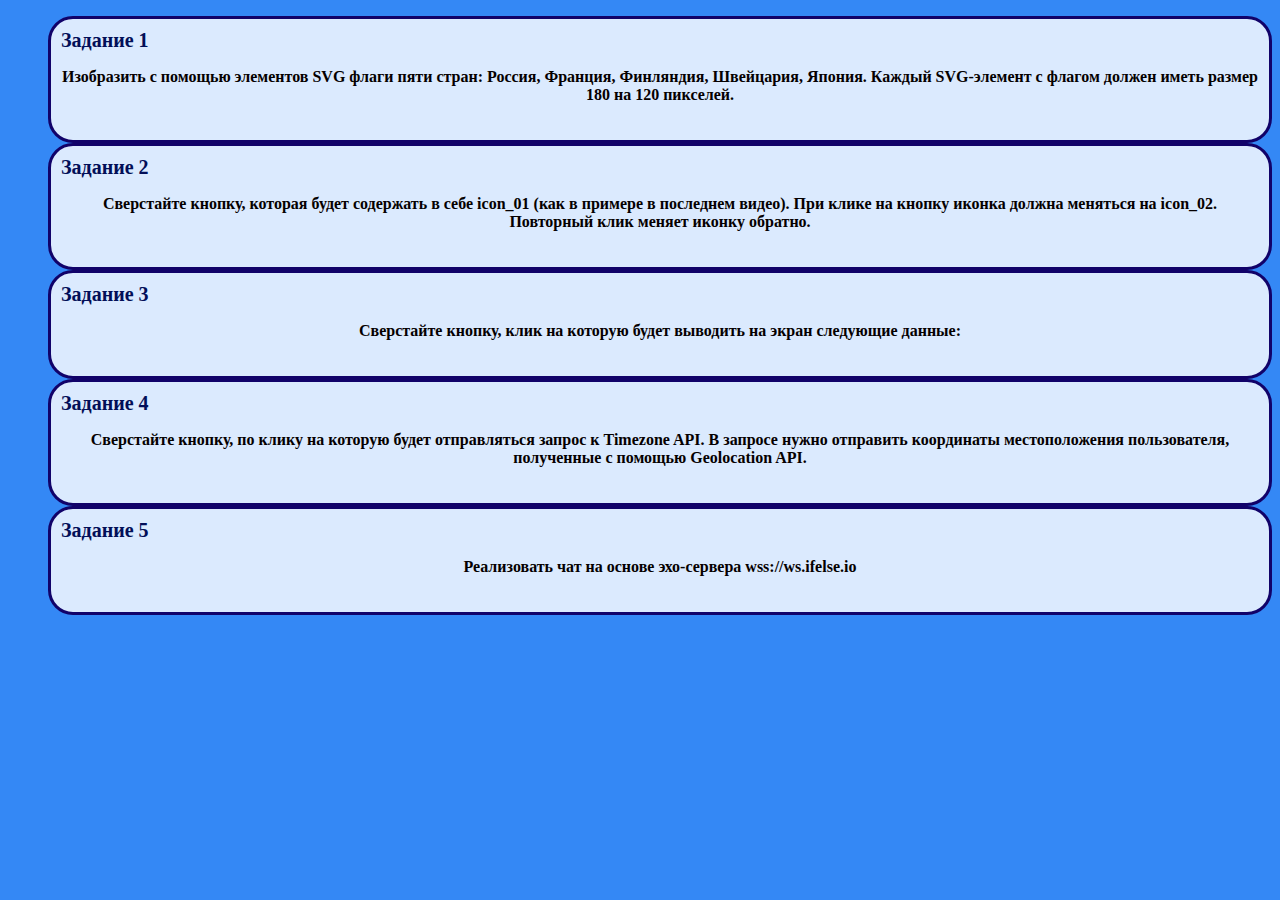
<file: index.html>
<!DOCTYPE html>
<html lang="en">
<head>
    <meta charset="UTF-8">
    <title>Modul 17</title>
    <link rel="stylesheet" href="style.css">
</head>
<body>
  
  
  <ul>
  <li class= "word"><a href="task1/index.html">Задание 1</a>
    <p>Изобразить с помощью элементов SVG флаги пяти стран: Россия, Франция, Финляндия, Швейцария, Япония.
      Каждый SVG-элемент с флагом должен иметь размер 180 на 120 пикселей.</p>
  </li>
  <li class= "word"><a href="task2/index.html">Задание 2</a>
    <p>Сверстайте кнопку, которая будет содержать в себе icon_01
      (как в примере в последнем видео). При клике на кнопку иконка должна меняться на icon_02. 
      Повторный клик меняет иконку обратно.</p>
  </li>
  <li class= "word"><a href="task3/index.html">Задание 3</a>
    <p>Сверстайте кнопку, клик на которую будет выводить на экран следующие данные:
      </p>
  </li>
    <li class= "word"><a href="task4/index.html">Задание 4</a>
    <p>Сверстайте кнопку, по клику на которую будет отправляться запрос к Timezone API.
       В запросе нужно отправить координаты местоположения пользователя, 
      полученные с помощью Geolocation API. 
      </p>
  </li>
  <li class="word"><a href="task5/index.html">Задание 5</a>
    <p>
      Реализовать чат на основе эхо-сервера wss://ws.ifelse.io
      </p>
  </li>
 </ul>

</body>
<footer>
  </footer>
</html>
</file>
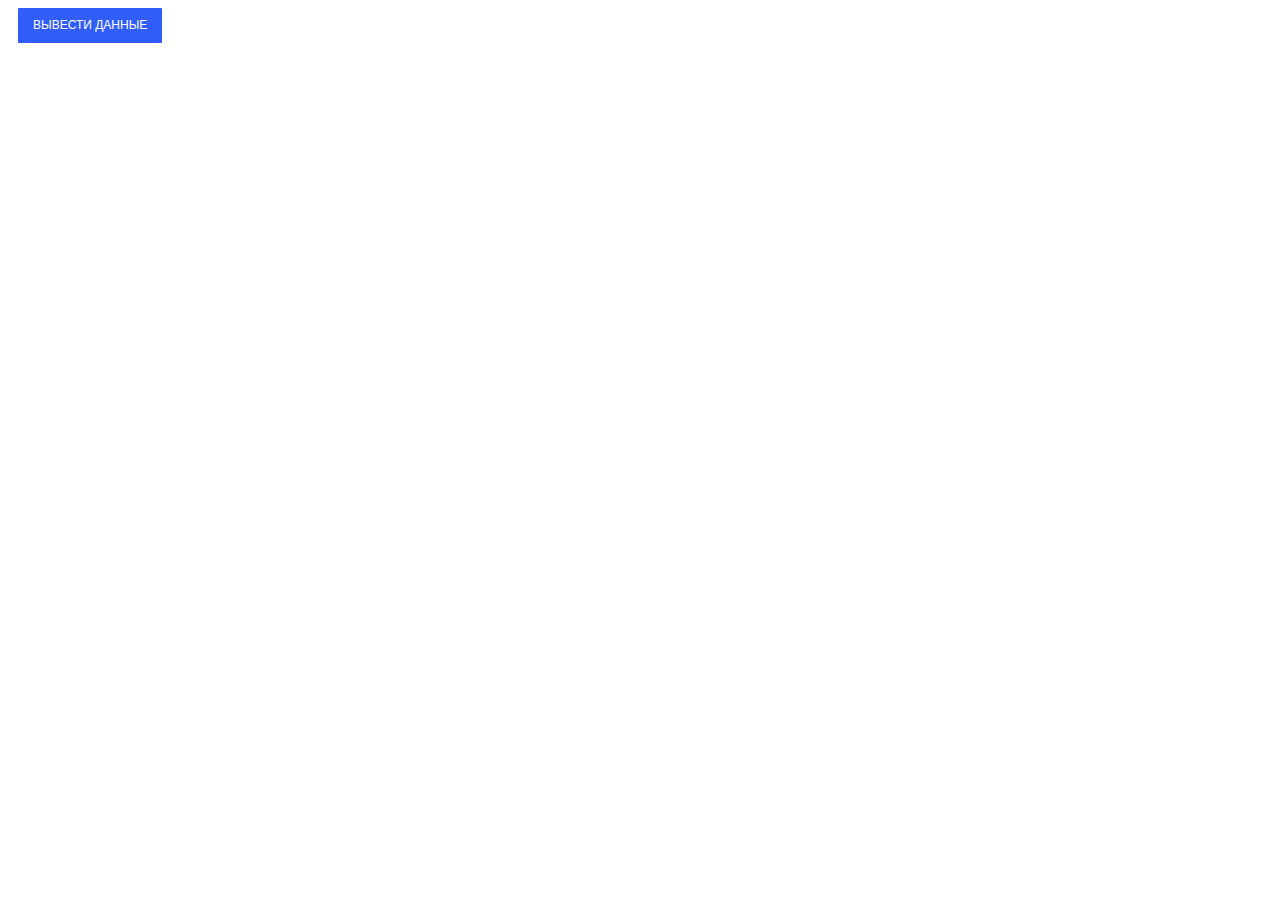
<file: task3/index.html>
<!DOCTYPE html>
<html lang="en">

<head>
    <meta charset="utf-8">
    <title>Вывод данных</title>
    <link rel="stylesheet" href="style.css">
</head>
<body>

<button class="btn j-btn-test">
    Вывести данные
</button>

<p id="screensize"></p>
<p id="geolocation"></p>


</body>
<script src="script.js"></script>

</html>
</file>
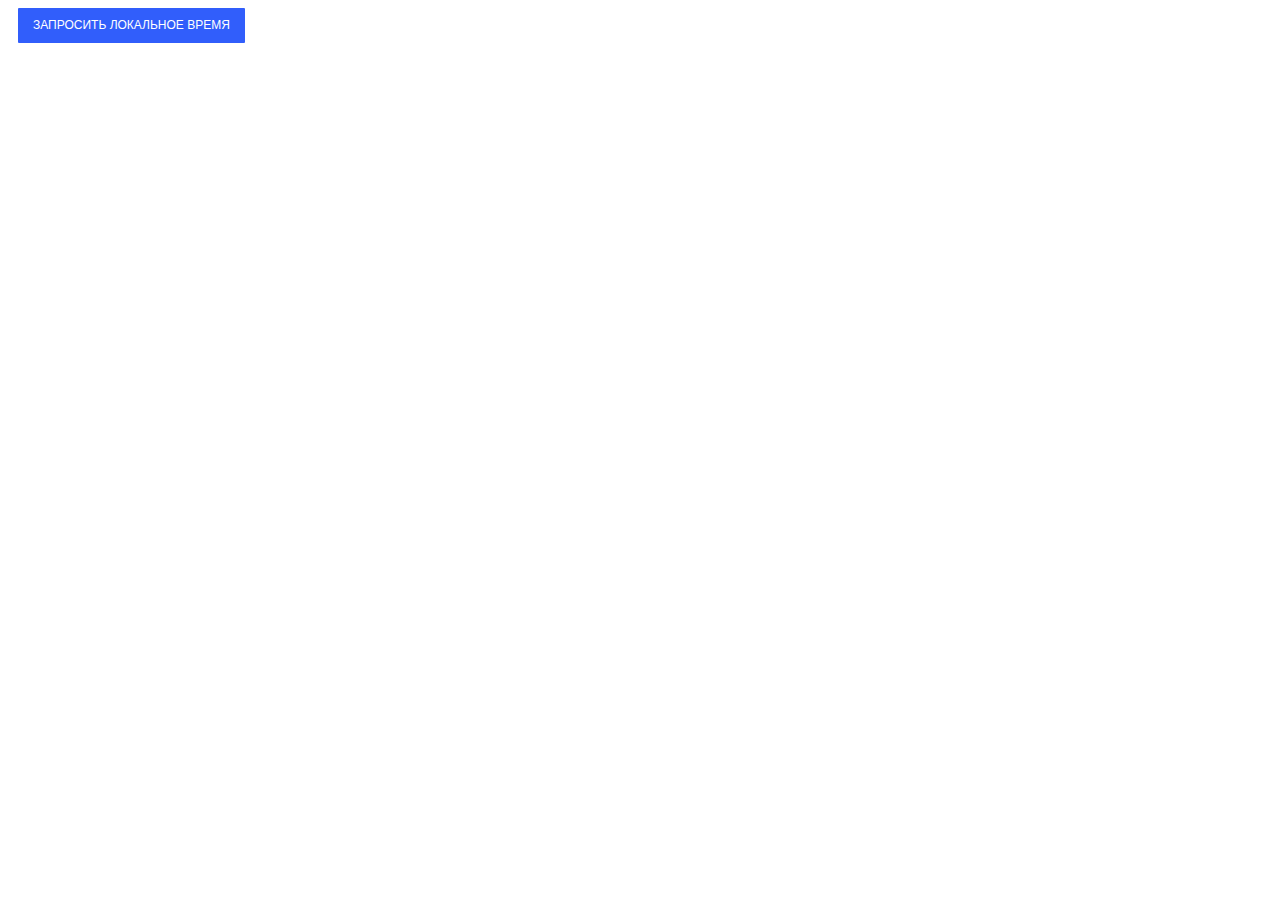
<file: task4/index.html>
<!DOCTYPE html>
<html lang="en">

<head>
    <meta charset="utf-8">
    <title>Local Time</title>
    <link rel="stylesheet" href="style.css">
</head>

<body>
    <button class="btn j-btn-test">
        Запросить локальное время
    </button>

    <p id="geolocation"></p>
    <p id="timezone"></p>
    <p id="time"></p>

</body>
<script src="script.js"></script>

</html>
</file>
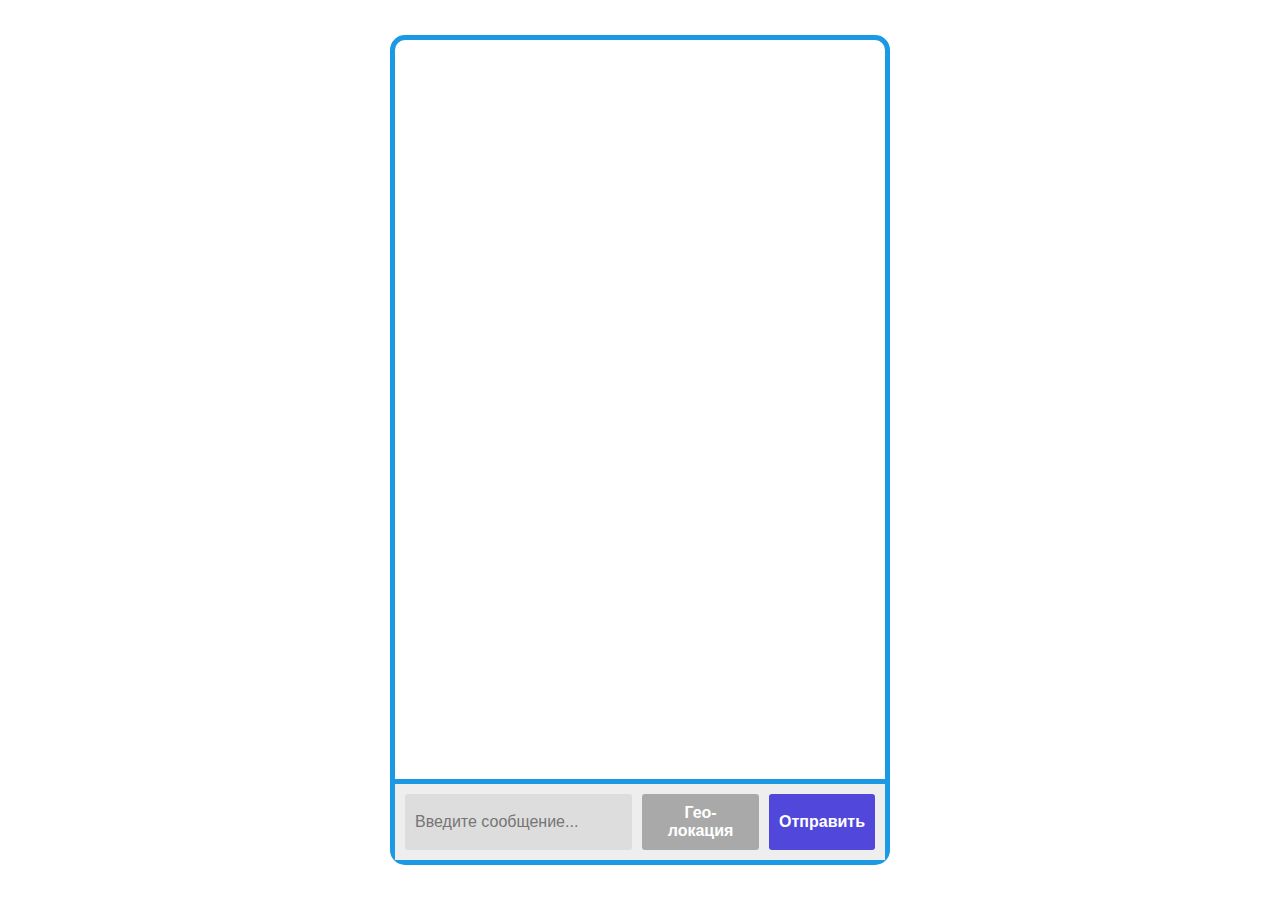
<file: task5/index.html>
<!DOCTYPE html>
<html lang="en">

<head>
    <meta charset="utf-8">
    <title>Chat</title>
    <link rel="stylesheet" href="style.css">

</head>
<body>
<section class="messenger">
    <main class="messenger-chat">
    </main>

    <form class="messenger-inputarea">
        <input type="text" class="messenger-input" placeholder="Введите сообщение...">
        <button type="button" class="messenger-geo-btn">Гео-локация</button>
        <button type="submit" class="messenger-send-btn">Отправить</button>
        
    </form>
</section>

</body>
<script src="script.js"></script>

</html>
</file>
<file: style.css>
body {
background-color:rgb(52, 136, 245);
}
  
  .word {
   list-style-type: none;
   padding: 10px;
   padding-bottom:10px;
   background-color:rgb(248 253 254);
     background-color: #ffffffd2;
    border: 3px solid #110269;
    border-radius: 25px;
  }
  
  .text {
    font-size: 35px;
    text-decoration:underline;
    color:rgb(252 251 251);
    text-align:center; 
  }
  
  
  p  {
  font-weight:bold;
    text-align: center;
    color: #050000;
    padding-bottom: 10px;
    }
  
  
  .flex, .flex1 {
    font-size: 15px;
    display:flex;
    text-align: center;
    color:black;
     }
  
      .text-block, h3 {
      display:contents;
      padding-top:5px;
        font-size: 25px;
             
    }
  
    a {
      color:#020f58;
      font-weight:bold;
      font-size: 20px;
      text-decoration:none;
      text-align: center;
       }
  
  footer {
   padding-bottom: 50px;
  }
</file>
<file: task3/style.css>
.btn {
    padding: 0;
    background-color: transparent;
    border: none;
    outline: none;
    -webkit-tap-highlight-color: transparent;
    box-shadow: none;
    cursor: pointer;
  
    display: flex;
    margin: 5px 10px;
    padding: 10px 15px;
    border-radius: 1px;
    font-size: 12px;
    line-height: 15px;
    text-transform: uppercase;
    color: white;
    background: #315efb;
    transition: 0.3s;
  }
  
  .btn:hover {
    box-shadow: 0px 2px 8px 2px rgba(141, 150, 178, .3);
    transform: scale(1.05);
  }
</file>
<file: task4/style.css>
.btn {
    padding: 0;
    background-color: transparent;
    border: none;
    outline: none;
    -webkit-tap-highlight-color: transparent;
    box-shadow: none;
    cursor: pointer;
  
    display: flex;
    margin: 5px 10px;
    padding: 10px 15px;
    border-radius: 1px;
    font-size: 12px;
    line-height: 15px;
    text-transform: uppercase;
    color: white;
    background: #315efb;
    transition: 0.3s;
  }
  
  .btn:hover {
    box-shadow: 0px 2px 8px 2px rgba(141, 150, 178, 0.3);
    transform: scale(1.05);
  }
</file>
<file: task5/style.css>
:root {
    --body-bg: #fcf7f7;
    --msger-bg: #b3a3a3404;
    --border: 5px solid rgb(27, 153, 226);

  }
  
  html {
    box-sizing:border-box;
  }
  
  .messenger-inputarea * {
    padding: 10px;
    border: none;
    border-radius: 3px;
    font-size: 1em;
  }
  
  
  .messenger-send-btn {
    margin-left: 10px;
    background: rgb(81, 71, 219);
    color: #fff;
    font-weight: bold;
    cursor: pointer;
  
  }
  
  .messenger-send-btn:hover {
    background: rgb(131, 103, 231);
  }
  
  .messenger-geo-btn {
    margin-left: 10px;
    background: darkgray;
    color: #fff;
    font-weight: bold;
    cursor: pointer;
  
  }
  
  .messenger-input {
    flex: 1;
    background: #ddd;
  }
  
  .messenger-geo-btn:hover {
    background: gray;
  }

  *,
  *:before,
  *:after {
    margin: 0;
    padding: 0;
    box-sizing: inherit;
  }
  
  body {
    display: flex;
    justify-content: center;
    align-items: center;
    height: 100vh;
    background-image: var(--body-bg);
    font-family: Helvetica, sans-serif;
  }
  
  .messenger {
    display: flex;
    flex-flow: column wrap;
    justify-content: space-between;
    width: 100%;
    max-width:500px;
    margin: 20px 10px;
    height: calc(100% - 70px);
    border: var(--border);
    border-radius: 15px;
    

  }
  
  .messenger-chat {
    flex: 1;
    overflow-y: auto;
    padding: 10px;
  }
  
  .messenger-chat::-webkit-scrollbar {
    width: 10px;
  }
  
  .messenger-chat::-webkit-scrollbar-track {
    background: #ead6d6;
  }
  
  .messenger-chat::-webkit-scrollbar-thumb {
    background: #ecdede;
  }
  
  .msg {
    display: flex;
    align-items: flex-end;
    margin-bottom: 10px;
  }
  
  .msg:last-of-type {
    margin: 0;
  }
  
  .msg-bubble {
    max-width: 400px;
    padding: 15px;
    border-radius: 15px;
    background: var(--left-msg-bg);
  }
  
  .msg-info {
    display: flex;
    justify-content: space-between;
    align-items: center;
    margin-bottom: 5px;
  }
  
  .msg-info-name {
    margin-right: 5px;
    font-weight: bold;
  }
  
  .msg-info-time {
    font-size: 0.85em;
  }
  
  .left-msg .msg-bubble {
    border-bottom-left-radius: 0;
  }
  
  .right-msg {
    flex-direction: row-reverse;
  }
  
  .right-msg .msg-bubble {
    background: var(--right-msg-bg);
    color: #fff;
    border-bottom-right-radius: 0;
  }
  
  .right-msg .msg-img {
    margin: 0 0 0 10px;
  }
  
  .messenger-inputarea {
    display: flex;
    padding: 10px;
    border-top: var(--border);
    background: #eee;
  }
</file>
